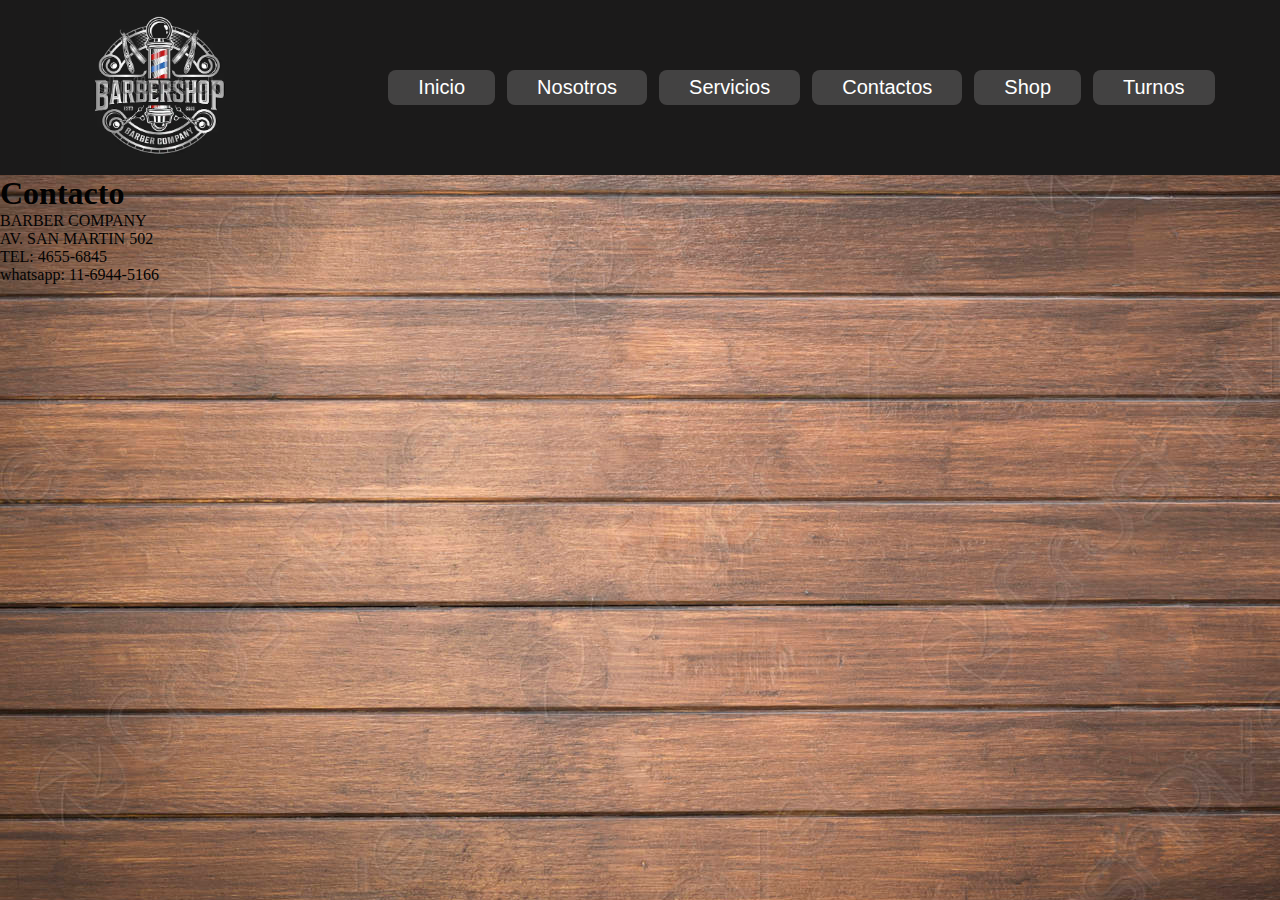
<file: page/contacto.html>
<!DOCTYPE html>
<html lang="en">

<head>
    <meta charset="UTF-8">
    <meta http-equiv="X-UA-Compatible" content="IE=edge">
    <meta name="viewport" content="width=device-width, initial-scale=1.0">
    <title>Gonzalo Blanco</title>
    <link rel="stylesheet" href="../css/Style.css">
    <link rel="shortcut icon" href="../img/Logo_barber_01.png">
</head>

<body>
    <header id="menu_01">
    <a href="../index.html">
        <img src="../img/Logo_barber_01.png" alt="logo_barber" class="logo">
    </a>
    <nav>
        <ul class="menu">
            <li class="card"><a href="../index.html">Inicio</a></li class="card">
            <li class="card"><a href="./Nosotros.html">Nosotros</a></li class="card">
            <li class="card"><a href="./Servicios.html">Servicios</a></li class="card">
            <li class="card"><a href="./contacto.html">Contactos</a></li class="card">
            <li class="card"><a href="./Shop.html">Shop</a></li class="card">
            <li class="card"><a href="./Turnos_online.html">Turnos</a></li class="card">
        </ul>
    </nav>
</header>

    <h1>
        Contacto
    </h1>

    <UL>
        <LI>BARBER COMPANY</LI>
        <LI>AV. SAN MARTIN 502</LI>
        <LI>TEL: 4655-6845</LI>
        <LI>whatsapp: 11-6944-5166</LI>
    </UL>

    <iframe
        src="https://www.google.com/maps/embed?pb=!1m18!1m12!1m3!1d3282.3353909317757!2d-58.5609230848696!3d-34.64623186725561!2m3!1f0!2f0!3f0!3m2!1i1024!2i768!4f13.1!3m3!1m2!1s0x95bcc7e4050cfbdb%3A0x1231f35d92541878!2z8J2VvvCdlobwnZaT8J2WmfCdlpQg8J2Vu_CdlorwnZaI8J2WhvCdlonwnZaUIEJBUkJFUlNIT1A!5e0!3m2!1ses!2sar!4v1679857405135!5m2!1ses!2sar"
        width="800" height="250" style="border:0;" allowfullscreen="" loading="lazy"
        referrerpolicy="no-referrer-when-downgrade">Mapa</iframe>

</body>

</html>
</file>
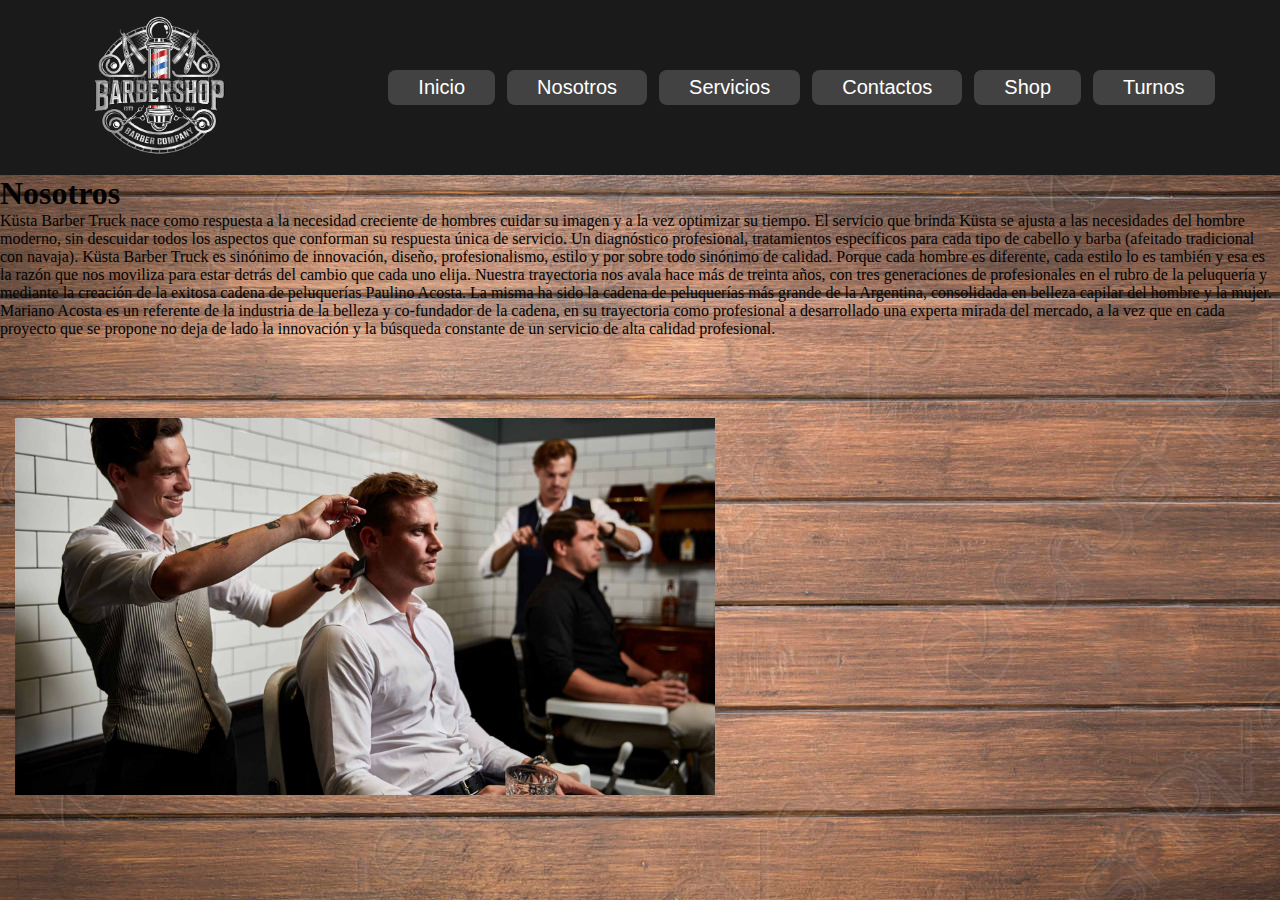
<file: page/Nosotros.html>
<!DOCTYPE html>
<html lang="en">

<head>
    <meta charset="UTF-8">
    <meta http-equiv="X-UA-Compatible" content="IE=edge">
    <meta name="viewport" content="width=device-width, initial-scale=1.0">
    <title>Gonzalo Blanco</title>
    <link rel="stylesheet" href="../css/Style.css">
    <link rel="shortcut icon" href="../img/Logo_barber_01.png">
</head>

<body>
    <header id="menu_01">
        <a href="../index.html">
            <img src="../img/Logo_barber_01.png" alt="logo_barber" class="logo">
        </a>
        <nav>
            <ul class="menu">
                <li class="card"><a href="../index.html">Inicio</a></li class="card">
                <li class="card"><a href="./Nosotros.html">Nosotros</a></li class="card">
                <li class="card"><a href="./Servicios.html">Servicios</a></li class="card">
                <li class="card"><a href="./contacto.html">Contactos</a></li class="card">
                <li class="card"><a href="./Shop.html">Shop</a></li class="card">
                <li class="card"><a href="./Turnos_online.html">Turnos</a></li class="card">
            </ul>
        </nav>
    </header>
    
    <h1>
        Nosotros
    </h1>
    <SPAn>Küsta Barber Truck nace como respuesta a la necesidad creciente de hombres cuidar su imagen y a la vez
        optimizar su tiempo. El servicio que brinda Küsta se ajusta a las necesidades del hombre moderno, sin descuidar
        todos los aspectos que conforman su respuesta única de servicio. Un diagnóstico profesional, tratamientos
        específicos para cada tipo de cabello y barba (afeitado tradicional con navaja). Küsta Barber Truck es sinónimo
        de innovación, diseño, profesionalismo, estilo y por sobre todo sinónimo de calidad. Porque cada hombre es
        diferente, cada estilo lo es también y esa es la razón que nos moviliza para estar detrás del cambio que cada
        uno elija. Nuestra trayectoria nos avala hace más de treinta años, con tres generaciones de profesionales en el
        rubro de la peluquería y mediante la creación de la exitosa cadena de peluquerías Paulino Acosta. La misma ha
        sido la cadena de peluquerías más grande de la Argentina, consolidada en belleza capilar del hombre y la mujer.
        Mariano Acosta es un referente de la industria de la belleza y co-fundador de la cadena, en su trayectoria como
        profesional a desarrollado una experta mirada del mercado, a la vez que en cada proyecto que se propone no deja
        de lado la innovación y la búsqueda constante de un servicio de alta calidad profesional.</SPAn>

    <img src="../img/Barber-Shop-Haircut-2080x1120.jpg" alt="foto_Nos" class="foto_nos">
</body>

</html>
</file>
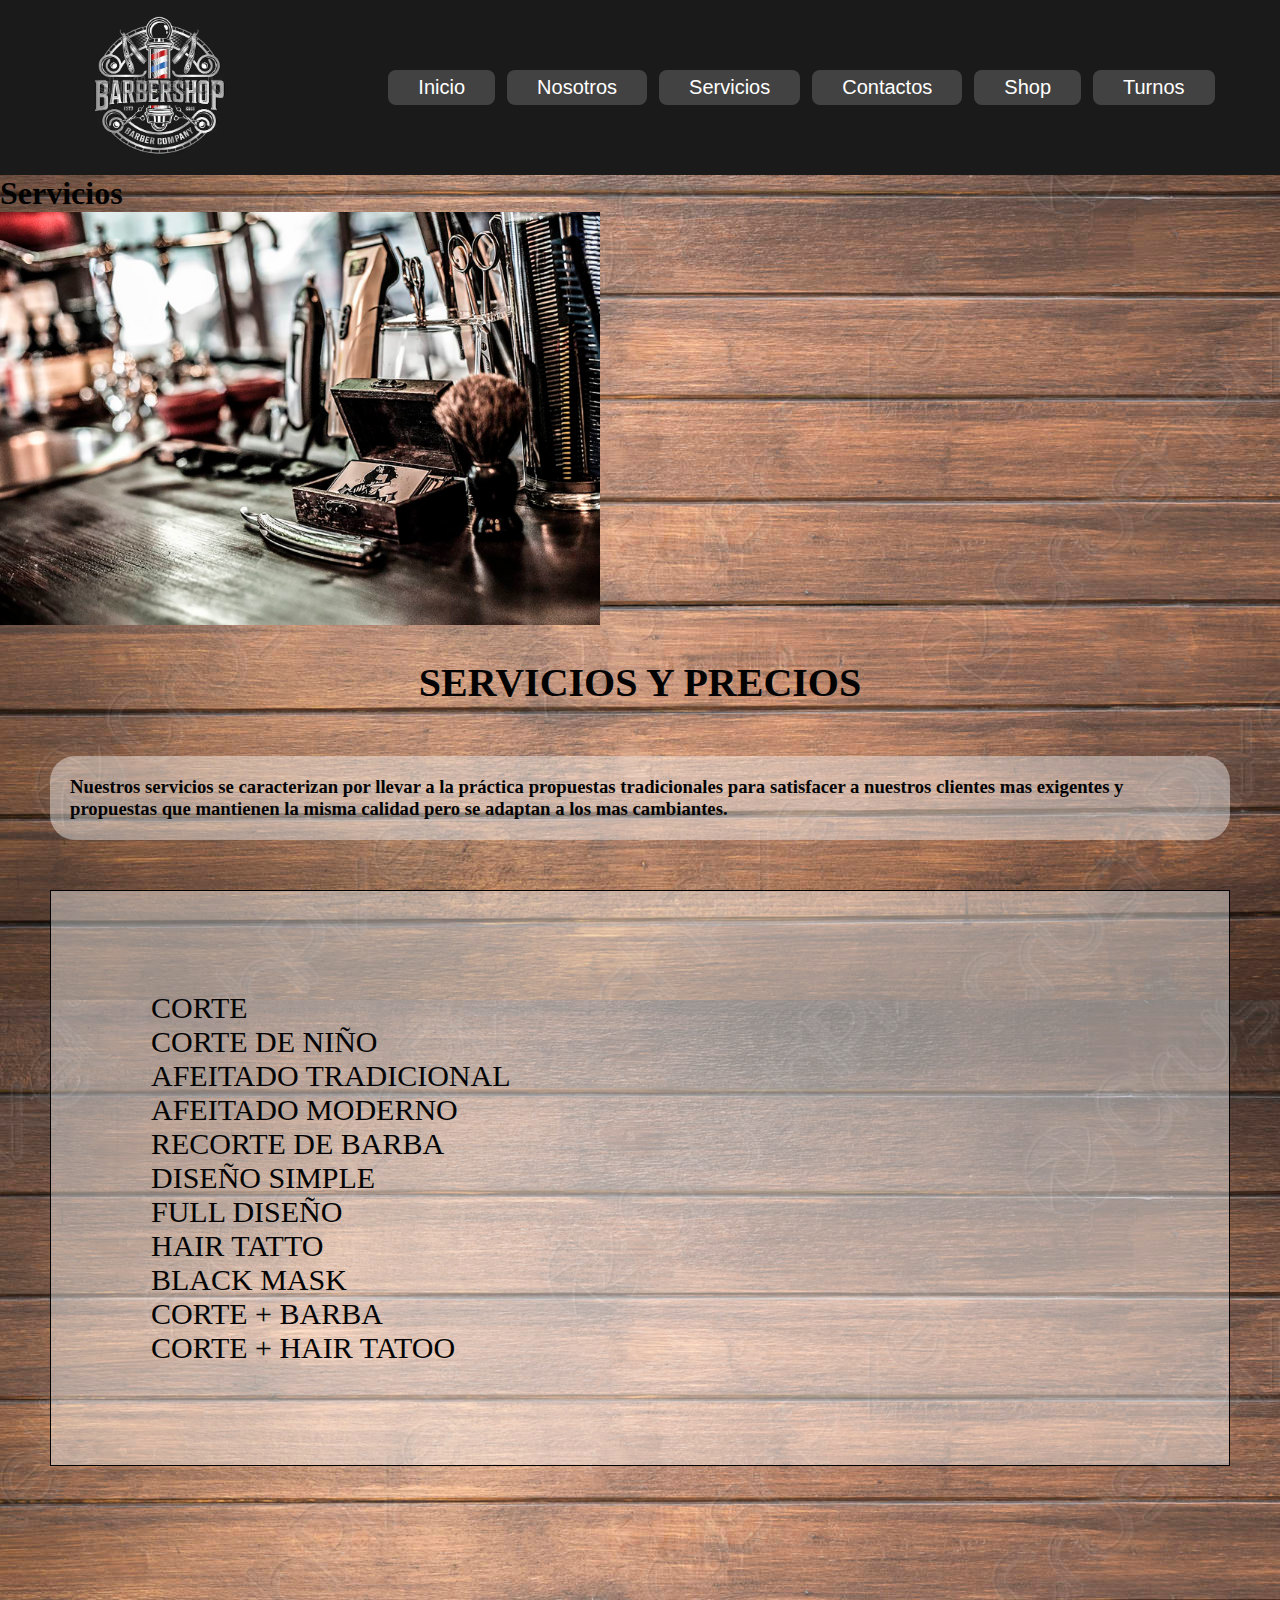
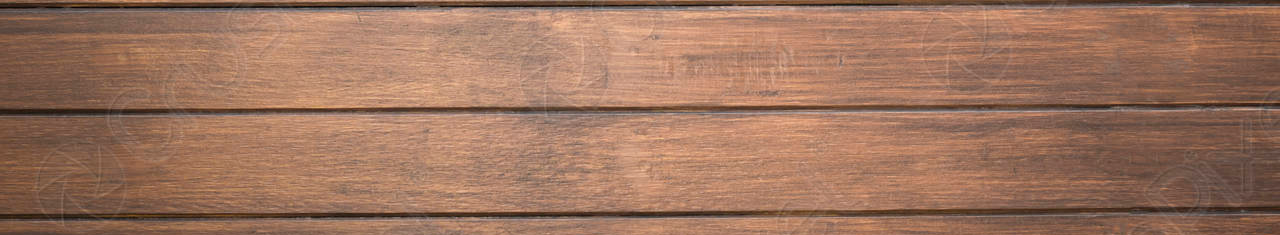
<file: page/Servicios.html>
<!DOCTYPE html>
<html lang="en">

<head>
    <meta charset="UTF-8">
    <meta http-equiv="X-UA-Compatible" content="IE=edge">
    <meta name="viewport" content="width=device-width, initial-scale=1.0">
    <title>Gonzalo Blanco</title>
    <link rel="stylesheet" href="../css/Style.css">
    <link rel="shortcut icon" href="../img/Logo_barber_01.png">
</head>

<body>
    <header id="menu_01">
        <a href="../index.html">
            <img src="../img/Logo_barber_01.png" alt="logo_barber" class="logo">
        </a>
        <nav>
            <ul class="menu">
                <li class="card"><a href="../index.html">Inicio</a></li class="card">
                <li class="card"><a href="./Nosotros.html">Nosotros</a></li class="card">
                <li class="card"><a href="./Servicios.html">Servicios</a></li class="card">
                <li class="card"><a href="./contacto.html">Contactos</a></li class="card">
                <li class="card"><a href="./Shop.html">Shop</a></li class="card">
                <li class="card"><a href="./Turnos_online.html">Turnos</a></li class="card">
            </ul>
        </nav>
    </header>
    
    <h1>
        Servicios
    </h1>
    <img src="../img/barber-shop-cabecera.png" alt="Foto_corte" class="foto_corte1">
    <h2 class="titulos">SERVICIOS Y PRECIOS</h2>
    <h3 class="parr_intro">Nuestros servicios se caracterizan por llevar a la práctica propuestas tradicionales para
        satisfacer a nuestros clientes mas exigentes y propuestas que mantienen la misma calidad pero se adaptan a los mas
        cambiantes.</h3>
    
    <div class="servicios">
        <ul class="precios">
            <li>CORTE</li>
            <li>CORTE DE NIÑO</li>
            <li>AFEITADO TRADICIONAL</li>
            <li>AFEITADO MODERNO</li>
            <li>RECORTE DE BARBA</li>
            <li>DISEÑO SIMPLE</li>
            <li>FULL DISEÑO</li>
            <li>HAIR TATTO</li>
            <li>BLACK MASK</li>
            <li>CORTE + BARBA</li>
            <li>CORTE + HAIR TATOO</li>
        </ul>
    </div>
    
    <iframe width="560" height="315" src="https://www.youtube.com/embed/6kS3JklWLFA" title="YouTube video player"
        frameborder="0"
        allow="accelerometer; autoplay; clipboard-write; encrypted-media; gyroscope; picture-in-picture; web-share"
        allowfullscreen></iframe>
    
</body>



</html>
</file>
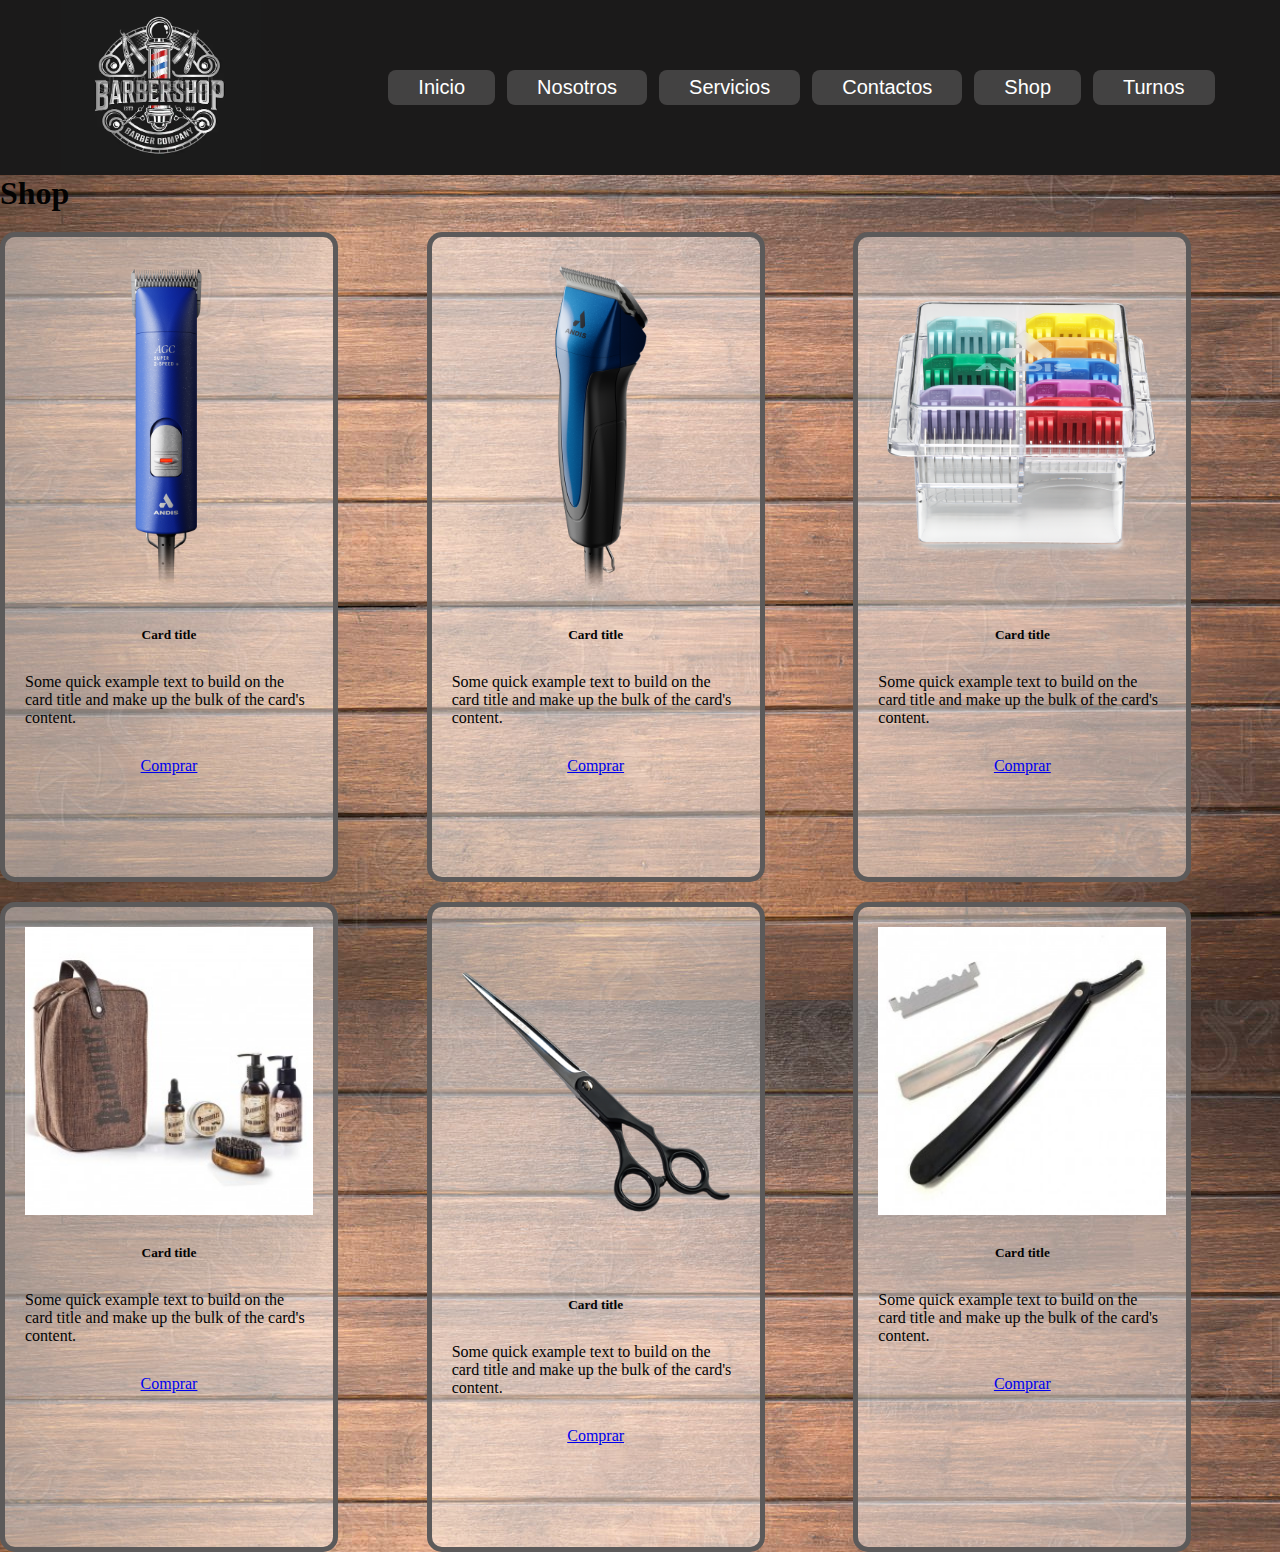
<file: page/Shop.html>
<!DOCTYPE html>
<html lang="en">

<head>
    <meta charset="UTF-8">
    <meta http-equiv="X-UA-Compatible" content="IE=edge">
    <meta name="viewport" content="width=device-width, initial-scale=1.0">
    <title>Gonzalo Blanco</title>
    <link href="https://cdn.jsdelivr.net/npm/bootstrap@5.3.0-alpha3/dist/css/bootstrap.min.css" rel="stylesheet"
        integrity="sha384-KK94CHFLLe+nY2dmCWGMq91rCGa5gtU4mk92HdvYe+M/SXH301p5ILy+dN9+nJOZ" crossorigin="anonymous">
    <link rel="stylesheet" href="../css/Style.css">
    <link rel="shortcut icon" href="../img/Logo_barber_01.png">
</head>

<body>
    <header id="menu_01">
        <a href="../index.html">
            <img src="../img/Logo_barber_01.png" alt="logo_barber" class="logo">
        </a>
        <nav>
            <ul class="menu">
                <li class="card"><a href="../index.html">Inicio</a></li class="padre-cards">
                <li class="card"><a href="./Nosotros.html">Nosotros</a></li class="padre-cards">
                <li class="card"><a href="./Servicios.html">Servicios</a></li class="padre-cards">
                <li class="card"><a href="./contacto.html">Contactos</a></li class="padre-cards">
                <li class="card"><a href="./Shop.html">Shop</a></li class="padre-cards">
                <li class="card"><a href="./Turnos_online.html">Turnos</a></li class="padre-cards">
            </ul>
        </nav>
    </header>

    <h1>Shop</h1>
    <main  class="all-cards container my-5">
    <div class="padre-cards" style="width: 18rem;">
        <img src="../img/maquina de cortar pelo_01.png" class="card-img-top" alt="maquina_01">
        <div class="card-body">
            <h5 class="card-title">Card title</h5>
            <p class="card-text">Some quick example text to build on the card title and make up the bulk of the card's
                content.</p>
            <a href="#" class="btn btn-primary">Comprar</a>
        </div>
    </div>

    <div class="padre-cards" style="width: 18rem;">
        <img src="../img/maquina de cortar pelo_02.png" class="card-img-top" alt="maquina_02">
        <div class="card-body">
            <h5 class="card-title">Card title</h5>
            <p class="card-text">Some quick example text to build on the card title and make up the bulk of the card's
                content.</p>
            <a href="#" class="btn btn-primary">Comprar</a>
        </div>
    </div>

    <div class="padre-cards" style="width: 18rem;">
        <img src="../img/piezas intercambiables.png" class="card-img-top" alt="piezas">
        <div class="card-body">
            <h5 class="card-title">Card title</h5>
            <p class="card-text">Some quick example text to build on the card title and make up the bulk of the card's
                content.</p>
            <a href="#" class="btn btn-primary">Comprar</a>
        </div>
    </div>

    <div class="padre-cards" style="width: 18rem;">
        <img src="../img/kit cuidado barba.jpg" class="card-img-top" alt="kit">
        <div class="card-body">
            <h5 class="card-title">Card title</h5>
            <p class="card-text">Some quick example text to build on the card title and make up the bulk of the card's
                content.</p>
            <a href="#" class="btn btn-primary">Comprar</a>
        </div>
    </div>

    <div class="padre-cards" style="width: 18rem;">
        <img src="../img/tijera_01.png" class="card-img-top" alt="tijera">
        <div class="card-body">
            <h5 class="card-title">Card title</h5>
            <p class="card-text">Some quick example text to build on the card title and make up the bulk of the card's
                content.</p>
            <a href="#" class="btn btn-primary">Comprar</a>
        </div>
    </div>

    <div class="padre-cards" style="width: 18rem;">
        <img src="../img/navaja-metalica-para-perfilado-de-barba-ag-hoja-intercambiable.jpg" class="card-img-top" alt="navaja">
        <div class="card-body">
            <h5 class="card-title">Card title</h5>
            <p class="card-text">Some quick example text to build on the card title and make up the bulk of the card's
                content.</p>
            <a href="#" class="btn btn-primary">Comprar</a>
        </div>
    </div>
</main>

    <script src="https://cdn.jsdelivr.net/npm/bootstrap@5.3.0-alpha3/dist/js/bootstrap.bundle.min.js"
        integrity="sha384-ENjdO4Dr2bkBIFxQpeoTz1HIcje39Wm4jDKdf19U8gI4ddQ3GYNS7NTKfAdVQSZe"
        crossorigin="anonymous"></script>
</body>

</html>
</file>
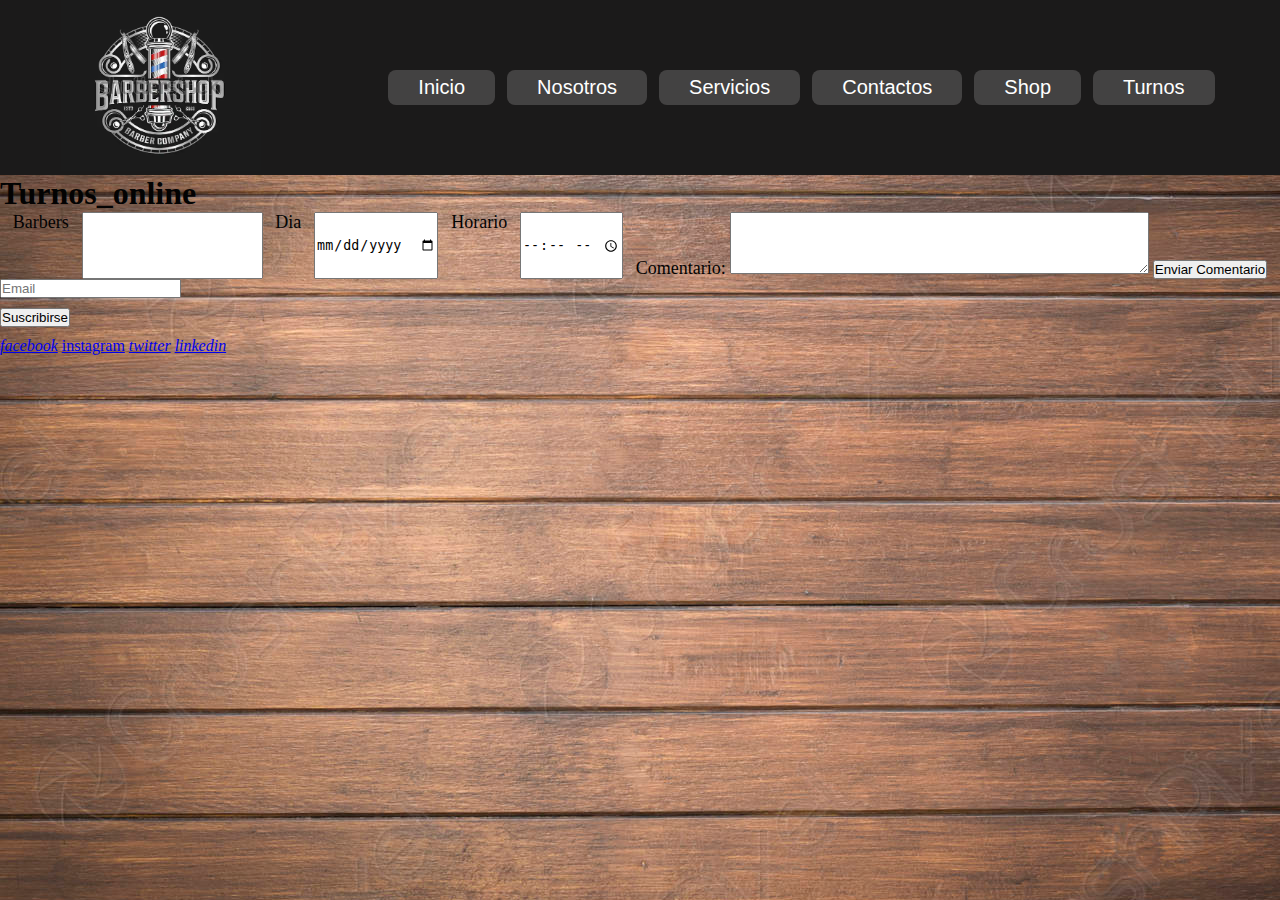
<file: page/Turnos_online.html>
<!DOCTYPE html>
<html lang="en">

<head>
    <meta charset="UTF-8">
    <meta http-equiv="X-UA-Compatible" content="IE=edge">
    <meta name="viewport" content="width=device-width, initial-scale=1.0">
    <title>Gonzalo Blanco</title>
    <link rel="stylesheet" href="../css/Style.css">
    <link rel="shortcut icon" href="../img/Logo_barber_01.png">
</head>

<body>
    <header id="menu_01">
        <a href="../index.html">
            <img src="../img/Logo_barber_01.png" alt="logo_barber" class="logo">
        </a>
        <nav>
            <ul class="menu">
                <li class="card"><a href="../index.html">Inicio</a></li class="card">
                <li class="card"><a href="./Nosotros.html">Nosotros</a></li class="card">
                <li class="card"><a href="./Servicios.html">Servicios</a></li class="card">
                <li class="card"><a href="./contacto.html">Contactos</a></li class="card">
                <li class="card"><a href="./Shop.html">Shop</a></li class="card">
                <li class="card"><a href="./Turnos_online.html">Turnos</a></li class="card">
            </ul>
        </nav>
    </header>
    
    <H1>Turnos_online</H1>
    <div>
        <form method="post">
            <label for="nombre">Barbers</label>
            <input type="text" id="nombre" name="nombre" required>

            <label for="dia">Dia</label>
            <input type="date" id="apellido" name="apellido" required>

            <label for="hora">Horario</label>
            <input type="time" id="email" name="email" required>
            <div>
                <label for="comentario">Comentario:</label>
                <textarea id="comentario" name="comentario" rows="4" cols="50"></textarea>

                <input type="submit" value="Enviar Comentario">
            </div>

        </form>

    </div>

</body>


<footer class="footer">
    <div class="containerFooter">
        <input type="text" placeholder="Email">
    </div>
    <button type="button" class="btn btn-primary">Suscribirse</button>
    <div class="socialMedia">
        <a href="https://www.facebook.com" target="_blank"><i class="fab fa-facebook-f">facebook</i></a>
        <a href="https://www.instagram.com" target="_blank">instagram<i class="fab fa-instagram"></i></a>
        <a href="https:/www.twitter.com" target="_blank"><i class="fab fa-twitter">twitter</i></a>
        <a href="https://www.linkedin.com" target="_blank"><i class="fab fa-linkedin-in">linkedin</i></a>
    </div>

</footer>

</html>
</file>
<file: css/Style.css>
* {
    margin: 0;
    padding: 0;
}

header {
    position: sticky;
    top: 0;
    z-index: 1;
    background-color: rgb(27, 26, 26);
    width: 100%;
    display: flex;
    justify-content: space-around;
    align-items: center;
}

body {
    background-image: url(../img/vintage-wood-texture-background-1549438.jpg);
    color: rgb(3, 3, 3);
}


ul {
    list-style: none;
}


li a {
    text-decoration: none;
    color: white;
    font-size: 20px;
}

img {
    width: 100%;
}

.menu li {
    display: inline-flex;
    margin: 4px;

}

.logo {
    width: 200px;
}

.banner {
    background-image: url(../img/habilitacion-peluqueria-barberia.jpg);
    background-size: cover;
    background-repeat: no-repeat;
    background-attachment: fixed;
    height: 430px;
    width: 100%;
}

.foto_intro {
    width: 100%;
    height: 400px;
}

.titulos {
    font-family: 'Abril Fatface', cursive;
    font-size: 40px;
    text-align: center;
    margin-top: 30px;
}

.comentario {
    padding: auto;
    ;
    gap: 20px;
}

.parr_intro {
    margin: 50px;
    border-radius: 25px;
    padding: 20px;
    background: rgba(255, 255, 255, 0.416);
}

label {
    font-size: large;
}

form {
    display: flex;
    justify-content: space-evenly;
    align-content: space-between;
}

.formulario {
    margin: 10px;
    border-radius: 25px;
    padding: 20px;
    background: rgba(161, 153, 66, 0.562);
}

.galeria-container {
    background-color: rgba(255, 255, 255, 0.416);
    display: grid;
    grid-template-columns: repeat(3, 1fr);
    grid-auto-rows: 400px;
    padding: 10px;
    gap: 10px;
}

.galeria__img{
    width: 100%;
    height: 100%;
    object-fit: cover;
}

.galeria__items:nth-child(3) {
    grid-row-start: span 3;
}

.galeria__items:nth-child(6) {
    grid-column-start: span 2;
}


.foto_corte1 {
    width: 600px;
}

.foto_nos {
    margin: 80px 15px;
    width: 700px;
}

.servicios {
    font-size: 30px;
}

.precios {
    border: 1px solid black;
    margin: 50px;
    padding: 100px;
    background: rgba(255, 255, 255, 0.416);
}


.card {
    background: rgba(149, 146, 146, 0.336);
    padding: 6px 30px;
    border-radius: 8px;
    font-family: Arial, Helvetica, sans-serif;
}

/*lo vi en un video de Youtube y quise probarlo*/
.card:hover {
    background: rgba(255, 255, 255, 0.575);
}

footer {
    display: flex;
    flex-direction: column;
    align-items: start;
    gap: 10px;
}

.icono-redes {
    width: 30px;
}

.whatsapp {
    width: 60px;
    position: fixed;
    bottom: 20px;
    right: 50px;
}

.padre-cards {
    background-color: rgba(255, 255, 255, 0.429);
    padding: 20px;
    width: 300px;
    height: 600px;
    max-width: 100%;
    border: solid 5px rgb(92, 90, 90);
    border-radius: 15px;
    display: flex;
    flex-direction: column;
    align-items: center;
    margin-top: 20px;
}

.card-body {
    margin-top: 30px;
    display: flex;
    flex-direction: column;
    gap: 30px;
    justify-content: center;
    align-items: center;
}

@media (min-width: 768px) {
    .all-cards {
        display: grid;
        grid-template-columns: repeat(2, 1fr);
    }
}

@media (min-width: 992px) {
    .all-cards {
        grid-template-columns: repeat(3, 1fr);
    }
}
</file>
